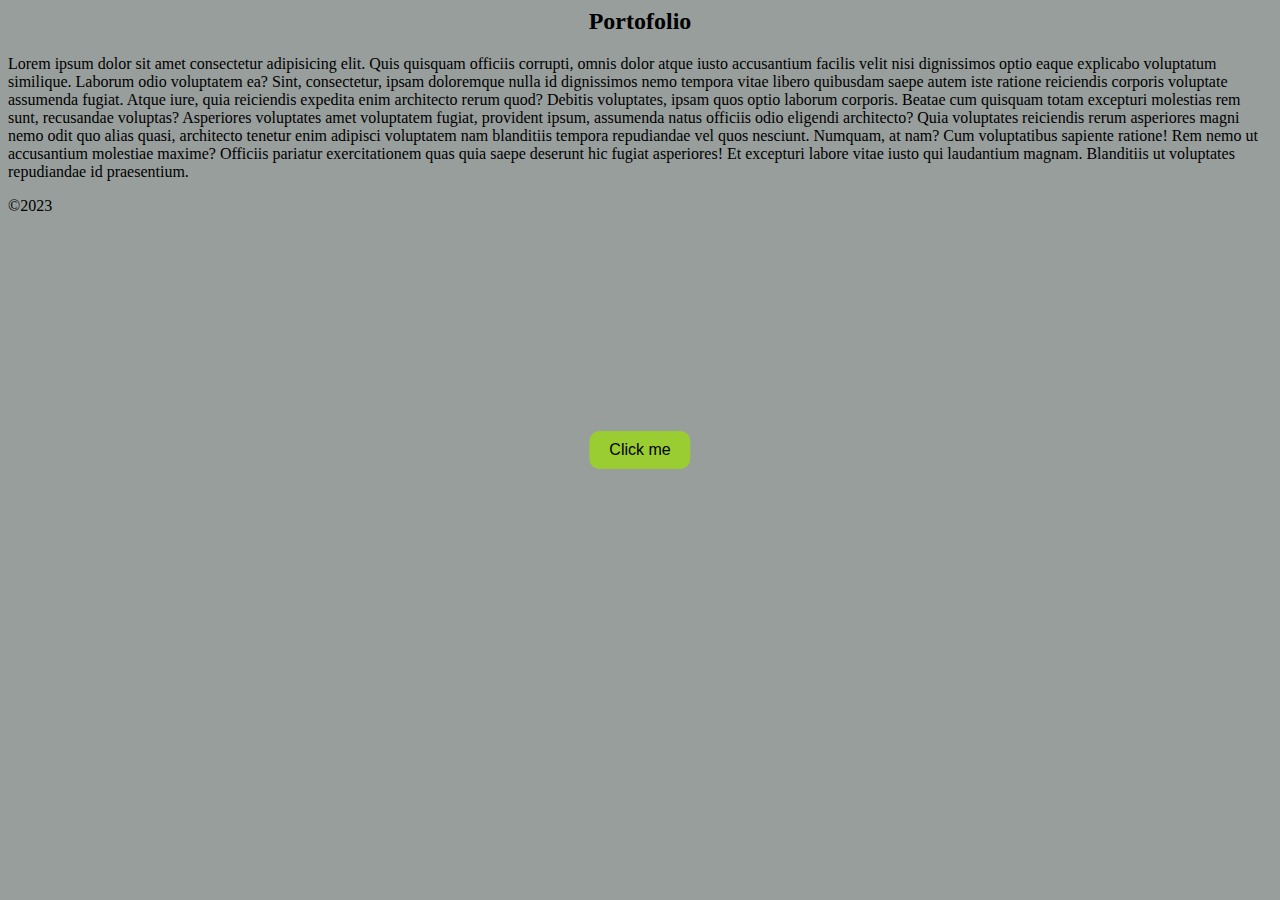
<file: main.html>
<html lang="en">
<head>
    <meta charset="UTF-8">
    <meta http-equiv="X-UA-Compatible" content="IE=edge">
    <meta name="viewport" content="width=device-width, initial-scale=1.0">
    <title>Landing Page</title>
</head>
<body>
    <style>
        body{
            background-color: rgb(152, 158, 156);
        }

        h2{
            text-align: center;
        }
        
        button{
            position: absolute;
            padding: 10px 20px;
            border-radius: 10px;
            outline: none;
            border: none;
            font-size: 16px;
            background-color: yellowgreen;
            top: 50%;
            left: 50%;
            transform: translate(-50%,-50%);
            transition: opacity 0.2s ease;
        }
        button:hover{
            cursor: pointer;
            opacity: 0.7;
        }
    </style>
    <h2>Portofolio</h2>

    <div>
        <p>Lorem ipsum dolor sit amet consectetur adipisicing elit. Quis quisquam officiis corrupti, omnis dolor atque iusto accusantium facilis velit nisi dignissimos optio eaque explicabo voluptatum similique. Laborum odio voluptatem ea?
        Sint, consectetur, ipsam doloremque nulla id dignissimos nemo tempora vitae libero quibusdam saepe autem iste ratione reiciendis corporis voluptate assumenda fugiat. Atque iure, quia reiciendis expedita enim architecto rerum quod?
        Debitis voluptates, ipsam quos optio laborum corporis. Beatae cum quisquam totam excepturi molestias rem sunt, recusandae voluptas? Asperiores voluptates amet voluptatem fugiat, provident ipsum, assumenda natus officiis odio eligendi architecto?
        Quia voluptates reiciendis rerum asperiores magni nemo odit quo alias quasi, architecto tenetur enim adipisci voluptatem nam blanditiis tempora repudiandae vel quos nesciunt. Numquam, at nam? Cum voluptatibus sapiente ratione!
        Rem nemo ut accusantium molestiae maxime? Officiis pariatur exercitationem quas quia saepe deserunt hic fugiat asperiores! Et excepturi labore vitae iusto qui laudantium magnam. Blanditiis ut voluptates repudiandae id praesentium.</p>

        <button>Click me</button>
    </div>
    <footer>
        &copy;2023
    </footer>
</body>
</html>
</file>
